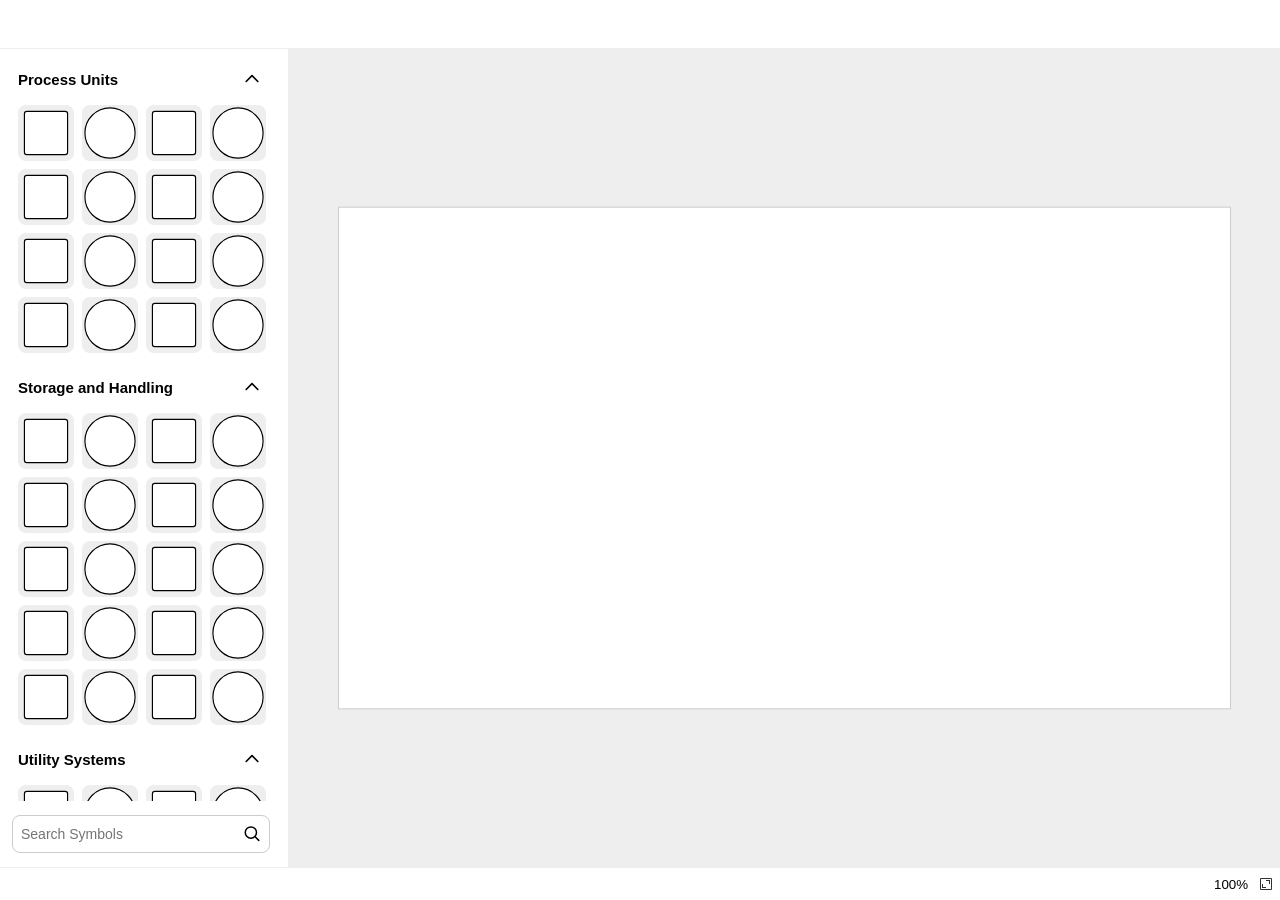
<file: index.html>
<!DOCTYPE html>
<html lang="en">
<head>
  <meta charset="UTF-8">
  <meta name="viewport" content="width=device-width, initial-scale=1.0">
  <title>Untitled Chart - PlantFlows</title>
  <link rel="stylesheet" href="styles/styles.css" />
  <link rel="icon" type="image/svg+xml" href="favicon.svg">
</head>
<body>
  <div class="topbar" draggable="false"></div>
  <main>
    <div id="sidebar" class="sidebar" draggable="false">
      <div id="symbolHighlight" class="symbol-highlight">
        <div class="symbol-highlight-triangle"></div>
        <div id="symbolHighlightImage" class="symbol-highlight-image">
          <img src="assets/vectors/square.svg" draggable="false"/>
        </div>
        <div id="symbolHighlightName" class="symbol-highlight-name">Square</div>
      </div>
      <div style="left: -10rem; top: -10rem;" id="symbolDragging" class="symbol-dragging">
        <img src="assets/vectors/square.svg" draggable="false"/>
      </div>
      <div style="height: 0.75rem"></div>
      <div id="symbolsContainer" class="symbols">
        <div class="symbol-category">
          <div class="symbol-category-name">
            <div>Process Units</div>
            <img src="assets/vectors/down.svg" draggable="false"/>
          </div>
          <div class="symbol-collection">
            <div data-name="Square" class="symbol">
              <img src="assets/vectors/square.svg" draggable="false"/>
            </div>
            <div data-name="Circle" class="symbol">
              <img src="assets/vectors/circle.svg" draggable="false"/>
            </div>
            <div data-name="Square" class="symbol">
              <img src="assets/vectors/square.svg" draggable="false"/>
            </div>
            <div data-name="Circle" class="symbol">
              <img src="assets/vectors/circle.svg" draggable="false"/>
            </div>
            <div data-name="Square" class="symbol">
              <img src="assets/vectors/square.svg" draggable="false"/>
            </div>
            <div data-name="Circle" class="symbol">
              <img src="assets/vectors/circle.svg" draggable="false"/>
            </div>
            <div data-name="Square" class="symbol">
              <img src="assets/vectors/square.svg" draggable="false"/>
            </div>
            <div data-name="Circle" class="symbol">
              <img src="assets/vectors/circle.svg" draggable="false"/>
            </div>
            <div data-name="Square" class="symbol">
              <img src="assets/vectors/square.svg" draggable="false"/>
            </div>
            <div data-name="Circle" class="symbol">
              <img src="assets/vectors/circle.svg" draggable="false"/>
            </div>
            <div data-name="Square" class="symbol">
              <img src="assets/vectors/square.svg" draggable="false"/>
            </div>
            <div data-name="Circle" class="symbol">
              <img src="assets/vectors/circle.svg" draggable="false"/>
            </div>
            <div data-name="Square" class="symbol">
              <img src="assets/vectors/square.svg" draggable="false"/>
            </div>
            <div data-name="Circle" class="symbol">
              <img src="assets/vectors/circle.svg" draggable="false"/>
            </div>
            <div data-name="Square" class="symbol">
              <img src="assets/vectors/square.svg" draggable="false"/>
            </div>
            <div data-name="Circle" class="symbol">
              <img src="assets/vectors/circle.svg" draggable="false"/>
            </div>
          </div>
        </div>
        <div class="symbol-category">
          <div class="symbol-category-name">
            <div>Storage and Handling</div>
            <img src="assets/vectors/down.svg" />
          </div>
          <div class="symbol-collection">
            <div data-name="Square" class="symbol">
              <img src="assets/vectors/square.svg" draggable="false"/>
            </div>
            <div data-name="Circle" class="symbol">
              <img src="assets/vectors/circle.svg" draggable="false"/>
            </div>
            <div data-name="Square" class="symbol">
              <img src="assets/vectors/square.svg" draggable="false"/>
            </div>
            <div data-name="Circle" class="symbol">
              <img src="assets/vectors/circle.svg" draggable="false"/>
            </div>
            <div data-name="Square" class="symbol">
              <img src="assets/vectors/square.svg" draggable="false"/>
            </div>
            <div data-name="Circle" class="symbol">
              <img src="assets/vectors/circle.svg" draggable="false"/>
            </div>
            <div data-name="Square" class="symbol">
              <img src="assets/vectors/square.svg" draggable="false"/>
            </div>
            <div data-name="Circle" class="symbol">
              <img src="assets/vectors/circle.svg" draggable="false"/>
            </div>
            <div data-name="Square" class="symbol">
              <img src="assets/vectors/square.svg" draggable="false"/>
            </div>
            <div data-name="Circle" class="symbol">
              <img src="assets/vectors/circle.svg" draggable="false"/>
            </div>
            <div data-name="Square" class="symbol">
              <img src="assets/vectors/square.svg" draggable="false"/>
            </div>
            <div data-name="Circle" class="symbol">
              <img src="assets/vectors/circle.svg" draggable="false"/>
            </div>
            <div data-name="Square" class="symbol">
              <img src="assets/vectors/square.svg" draggable="false"/>
            </div>
            <div data-name="Circle" class="symbol">
              <img src="assets/vectors/circle.svg" draggable="false"/>
            </div>
            <div data-name="Square" class="symbol">
              <img src="assets/vectors/square.svg" draggable="false"/>
            </div>
            <div data-name="Circle" class="symbol">
              <img src="assets/vectors/circle.svg" draggable="false"/>
            </div>
            <div data-name="Square" class="symbol">
              <img src="assets/vectors/square.svg" draggable="false"/>
            </div>
            <div data-name="Circle" class="symbol">
              <img src="assets/vectors/circle.svg" draggable="false"/>
            </div>
            <div data-name="Square" class="symbol">
              <img src="assets/vectors/square.svg" draggable="false"/>
            </div>
            <div data-name="Circle" class="symbol">
              <img src="assets/vectors/circle.svg" draggable="false"/>
            </div>
          </div>
        </div>
        <div class="symbol-category">
          <div class="symbol-category-name">
            <div>Utility Systems</div>
            <img src="assets/vectors/down.svg" />
          </div>
          <div class="symbol-collection last-collection">
            <div data-name="Square" class="symbol">
              <img src="assets/vectors/square.svg" draggable="false"/>
            </div>
            <div data-name="Circle" class="symbol">
              <img src="assets/vectors/circle.svg" draggable="false"/>
            </div>
            <div data-name="Square" class="symbol">
              <img src="assets/vectors/square.svg" draggable="false"/>
            </div>
            <div data-name="Circle" class="symbol">
              <img src="assets/vectors/circle.svg" draggable="false"/>
            </div>
            <div data-name="Square" class="symbol">
              <img src="assets/vectors/square.svg" draggable="false"/>
            </div>
            <div data-name="Circle" class="symbol">
              <img src="assets/vectors/circle.svg" draggable="false"/>
            </div>
            <div data-name="Square" class="symbol">
              <img src="assets/vectors/square.svg" draggable="false"/>
            </div>
            <div data-name="Circle" class="symbol">
              <img src="assets/vectors/circle.svg" draggable="false"/>
            </div>
            <div data-name="Square" class="symbol">
              <img src="assets/vectors/square.svg" draggable="false"/>
            </div>
            <div data-name="Circle" class="symbol">
              <img src="assets/vectors/circle.svg" draggable="false"/>
            </div>
            <div data-name="Square" class="symbol">
              <img src="assets/vectors/square.svg" draggable="false"/>
            </div>
            <div data-name="Circle" class="symbol">
              <img src="assets/vectors/circle.svg" draggable="false"/>
            </div>
            <div data-name="Square" class="symbol">
              <img src="assets/vectors/square.svg" draggable="false"/>
            </div>
            <div data-name="Circle" class="symbol">
              <img src="assets/vectors/circle.svg" draggable="false"/>
            </div>
            <div data-name="Square" class="symbol">
              <img src="assets/vectors/square.svg" draggable="false"/>
            </div>
            <div data-name="Circle" class="symbol">
              <img src="assets/vectors/circle.svg" draggable="false"/>
            </div>
            <div data-name="Square" class="symbol">
              <img src="assets/vectors/square.svg" draggable="false"/>
            </div>
            <div data-name="Circle" class="symbol">
              <img src="assets/vectors/circle.svg" draggable="false"/>
            </div>
            <div data-name="Square" class="symbol">
              <img src="assets/vectors/square.svg" draggable="false"/>
            </div>
            <div data-name="Circle" class="symbol">
              <img src="assets/vectors/circle.svg" draggable="false"/>
            </div>
            <div data-name="Square" class="symbol">
              <img src="assets/vectors/square.svg" draggable="false"/>
            </div>
            <div data-name="Circle" class="symbol">
              <img src="assets/vectors/circle.svg" draggable="false"/>
            </div>
            <div data-name="Square" class="symbol">
              <img src="assets/vectors/square.svg" draggable="false"/>
            </div>
            <div data-name="Circle" class="symbol">
              <img src="assets/vectors/circle.svg" draggable="false"/>
            </div>
            <div data-name="Square" class="symbol">
              <img src="assets/vectors/square.svg" draggable="false"/>
            </div>
            <div data-name="Circle" class="symbol">
              <img src="assets/vectors/circle.svg" draggable="false"/>
            </div>
            <div data-name="Square" class="symbol">
              <img src="assets/vectors/square.svg" draggable="false"/>
            </div>
            <div data-name="Circle" class="symbol">
              <img src="assets/vectors/circle.svg" draggable="false"/>
            </div>
            <div data-name="Square" class="symbol">
              <img src="assets/vectors/square.svg" draggable="false"/>
            </div>
            <div data-name="Circle" class="symbol">
              <img src="assets/vectors/circle.svg" draggable="false"/>
            </div>
            <div data-name="Square" class="symbol">
              <img src="assets/vectors/square.svg" draggable="false"/>
            </div>
            <div data-name="Circle" class="symbol">
              <img src="assets/vectors/circle.svg" draggable="false"/>
            </div>
            <div data-name="Square" class="symbol">
              <img src="assets/vectors/square.svg" draggable="false"/>
            </div>
            <div data-name="Circle" class="symbol">
              <img src="assets/vectors/circle.svg" draggable="false"/>
            </div>
            <div data-name="Square" class="symbol">
              <img src="assets/vectors/square.svg" draggable="false"/>
            </div>
            <div data-name="Circle" class="symbol">
              <img src="assets/vectors/circle.svg" draggable="false"/>
            </div>
          </div>
        </div>
      </div>
      <div class="search-container">
        <input id="search" class="search" type="text" placeholder="Search Symbols" autocomplete="off" />
        <img id="cross" src="assets/vectors/cross.svg" class="cross-icon cross-hidden" draggable="false"></img>
        <img src="assets/vectors/search.svg" class="search-icon" draggable="false"></img>
      </div>
    </div>
    <div id="canvasContainer" class="canvas-container">
      <div id="canvas" class="canvas"></div>
    </div>
  </main>
  <div class="bottombar">
    <div class="number-input">
      <input type="text" value="100%">
    </div>
    <div class="fit-button">
      <img class="fit-image" src="assets/vectors/fit.svg" draggable="false" />
    </div>
  </div>
  <script src="scripts/svg.min.js"></script>
  <script type="module" src="scripts/EventHandler.mjs"></script>
</body>
</html>
</file>
<file: styles/styles.css>
:root {
    --border-color: #eeeeee;
    --unit-cursor: pointer;
}

html, body {
    margin: 0;
    height: 100vh;
    width: 100vw;
}

body {
    display: flex;
    flex-direction: column;
}

.topbar {
    min-height: 3rem;
    width: 100vw;
    border-bottom: 1px solid var(--border-color);
    user-select: none;
}

main {
    flex: 1;
    display: flex;
    overflow: hidden;
}

.sidebar {
    width: 18rem;
    height: 100%;
    border-right: 1px solid var(--border-color);
    display: flex;
    flex-direction: column;
    position: relative;
    user-select: none;
}



.symbols {
    padding: 0rem;
    background-color: white;
    flex: 1;
    user-select: none;
    max-height: calc(100vh - 10rem);
    overflow-x: hidden;
    background-color: white;
    scrollbar-gutter: stable both-edges;
}

.symbol-category-name {
    font-family: sans-serif;
    font-weight: 600;
    font-size: 0.9375rem;
    margin: 0 0 0.5rem -0.5rem;
    padding: 0.5rem;
    border-radius: 0.5rem;
    cursor: pointer;
    transition: background-color 0.25s ease;
    display: flex;
    align-items: center;
    justify-content: space-between;
    position: sticky;
    top: 0;
    background-color: white;
    outline: 4px solid white;
}

.symbol-category-name img {
    height: 1.25rem;
    transform: scaleY(-1);
}

.symbol-category-name.closed img {
    transform: scaleY(1);
}

.symbol-category-name:hover {
    background-color: #f8f8f8;
}

.symbol {
    width: 3.5rem;
    height: 3.5rem;
    border-radius: 0.5rem;
    cursor: pointer;
    display: flex;
    align-items: center;
    justify-content: center;
}

.symbol img {
    width: 3.5rem;
    height: 3.5rem;
    transition: background-color 0.25s ease, width 0.25s ease, height 0.25s ease;
    background-color: var(--border-color);
    border-radius: 0.5rem;
}

.symbol-down img {
    width: 3rem;
    height: 3rem;
}

.symbol:hover img {
    background-color: #dedede;
}

.symbol-collection {
    display: flex;
    flex-wrap: wrap;
    gap: 0.5rem;
    overflow: hidden;
    height: auto;
    max-height: 100vh;
    align-items: center;
    transition: max-height 0.6s ease;
    margin-bottom: 1rem;
}

.last-collection {
    margin-bottom: 0rem;
}

.symbol-category-name.closed + .symbol-collection {
    max-height: 0;
    transition: max-height 0.2s ease;
    margin-bottom: 0rem;
}

::-webkit-scrollbar {
    width: 1.125rem;
    height: 1.125rem;
}

::-webkit-scrollbar-track {
    background-color: white;
}

.canvas-container::-webkit-scrollbar-track {
    border-left: 1px solid var(--border-color);
}

::-webkit-scrollbar-track:horizontal {
    border-left: none;
    border-top: 1px solid var(--border-color);
}

::-webkit-scrollbar-thumb {
    background-color: transparent;
    border-radius: 20px;
    border: 0.375rem solid transparent;
    background-clip: content-box;
}

.symbols:hover::-webkit-scrollbar-thumb {
    background-color: #d6dee1;
}

.canvas-container::-webkit-scrollbar-thumb {
    background-color: #d6dee1;
}

.symbols:hover::-webkit-scrollbar-thumb:hover {
    background-color: #a8bbbf;
}

::-webkit-scrollbar-thumb:hover {
    background-color: #a8bbbf;
}

.symbol-highlight {
    width: 7rem;
    height: 7rem;
    background-color: #3b3b3b;
    position: absolute;
    border-radius: 0.5rem;
    display: flex;
    flex-direction: column;
    align-items: center;
    right: -8rem;
    opacity: 0;
    visibility: hidden;
    transition: opacity 0.3s ease-in-out, visibility 0.3s ease-in-out;
    justify-content: end;
    z-index: 10;
}

.highlight-visible {
    opacity: 1;
    visibility: visible;
}

.symbol-highlight-triangle {
    width: 0;
    height: 0;
    border-top: 0.75rem solid transparent;
    border-bottom: 0.75rem solid transparent;
    border-right: 1rem solid #3b3b3b;
    position: absolute;
    left: -1rem;
    top: 50%;
    transform: translateY(-50%);
    z-index: 1000;
    
}

.symbol-highlight-name {
    color: white;
    font-family: sans-serif;
    font-size: 0.75rem;
    font-weight: 500;
    justify-self: end;
    padding: 0 0 0.25rem 0;
}

.symbol-highlight-image img {
    height: 5.5rem;
    width: 5.5rem;
    filter: invert(100%);
}

.symbol-hidden {
    display: none;
}

.search-container {
    position: relative;
    margin: 0.875rem 1.25rem 0 0.75rem;
    width: 16rem;
    border: 1px solid #ccc;
    border-radius: 0.5rem;
    user-select: none;
}

.search {
    height: 2rem;
    border: none;
    font-family: sans-serif;
    padding: 0.125rem 0.25rem 0.125rem 0.5rem;
    font-size: 0.875rem;
    width: 12rem;
    background-color: transparent;
}

.search:focus {
    outline: none;
    user-select: auto;
}

.search-icon {
    height: 1.125rem;
    width: 1.125rem;
    position: absolute;
    right: 0.5rem;
    top: 50%;
    transform: translateY(-52%);
}

.cross-icon {
    height: 1.675rem;
    width: 1.675rem;
    position: absolute;
    top: 50%;
    transform: translateY(-52%);
    right: 1.675rem;
    cursor: pointer;
}

.cross-hidden {
    display: none;
}

.canvas {
    height: 100%;
    max-width: 100%;
    max-height: 100%;
    background-color: var(--border-color);
}

.canvas-container {
    width: 100%;
    height: 100%;
    flex: 1;
    overflow: auto;
    background-color: var(--border-color);
}

.bottombar {
    min-height: 2rem;
    width: 100vw;
    border-top: 1px solid var(--border-color);
    display: flex;
    justify-content: flex-end;
    align-items: center;
}

.fit-button {
    display: flex;
    justify-content: center;
    align-items: center;
    height: 100%;
    padding: 0 0.375rem 0 0.25rem;
    box-sizing: border-box;
    cursor: pointer;
}

.fit-button:hover {
    background-color: #f9f9f9;
}

.fit-image {
    width: 1rem;
}

.number-input {
    padding: 0.375rem 0.25rem 0.375rem 0.375rem;
    height: 100%;
    display: flex;
    justify-content: center;
    align-items: center;
    box-sizing: border-box;
}

.number-input:hover {
    background-color: #f9f9f9;
}

.number-input input {
    border: none;
    background-color: transparent;
    width: 2.125rem;
    height: 100%;
    line-height: 100%;
    z-index: 2;
}

.number-input input:focus {
    outline: none;
}

.symbol-dragging {
    position: absolute;
    z-index: 10000;

}

.symbol-dragging img {
    width: 5rem;
    opacity: 0.5;
    cursor: move;
}

.symbol-dragging-hidden img {
    opacity: 0;
}

.unit {
    cursor: var(--unit-cursor);
}

.unit-move {
    cursor: move;
}
</file>
